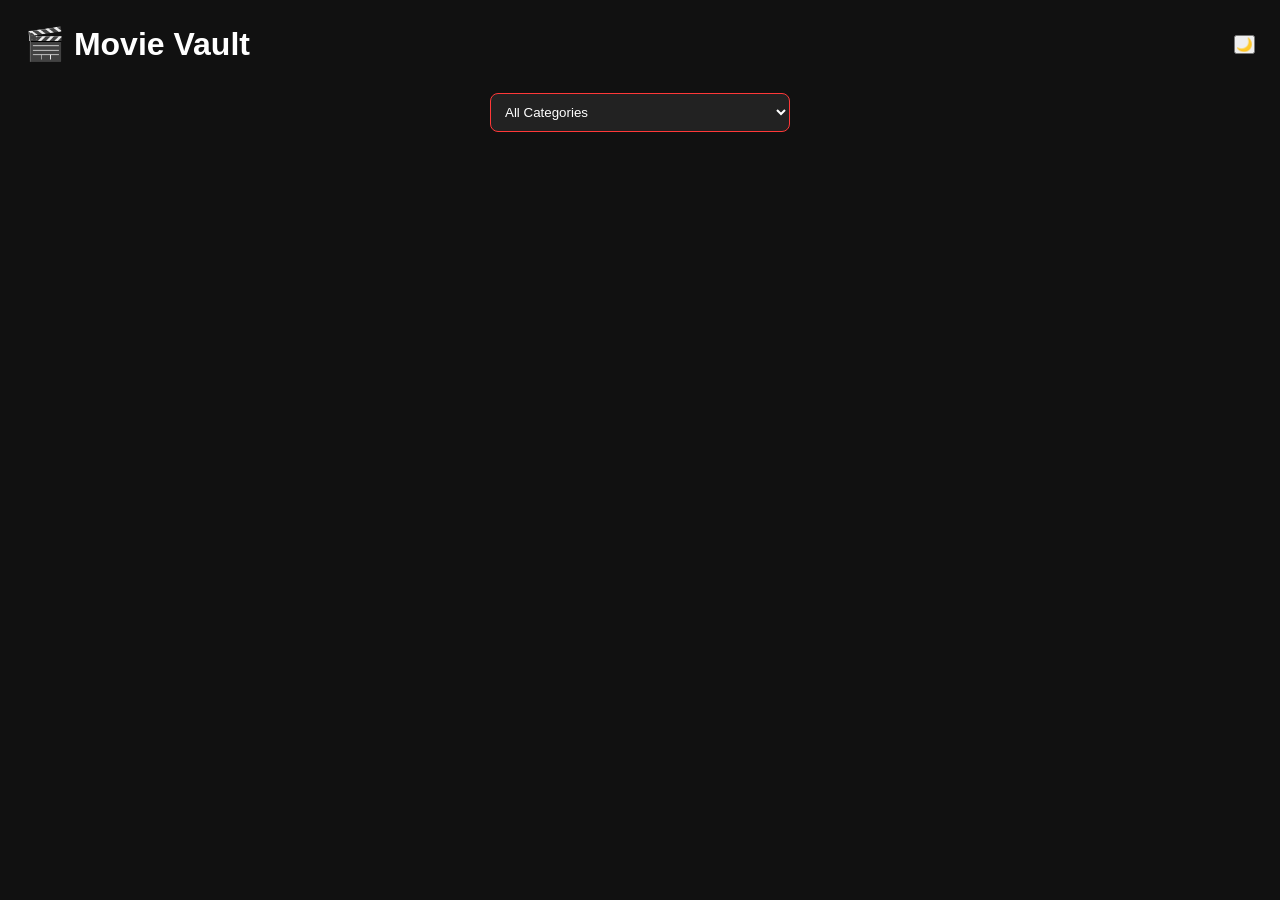
<file: index.html>
<!DOCTYPE html>
<html lang="en">
<head>
  <meta charset="UTF-8" />
  <meta name="viewport" content="width=device-width, initial-scale=1.0"/>
  <title>Movie Vault</title>
  <link rel="stylesheet" href="css/style.css" />
</head>
<body>
  <header>
    <h1>🎬 Movie Vault</h1>
    <button id="themeToggle">🌙</button>
  </header>

  <div class="category-dropdown">
    <select id="categoryFilter">
      <option value="all">All Categories</option>
      <option value="Hollywood">Hollywood</option>
      <option value="Bollywood">Bollywood</option>
      <option value="South Indian Dubbed">South Indian Dubbed</option>
    </select>
  </div>

  <div class="movie-grid" id="movieGrid"></div>

  <script src="js/theme.js"></script>
  <script src="js/index.js"></script>
</body>
</html>
</file>
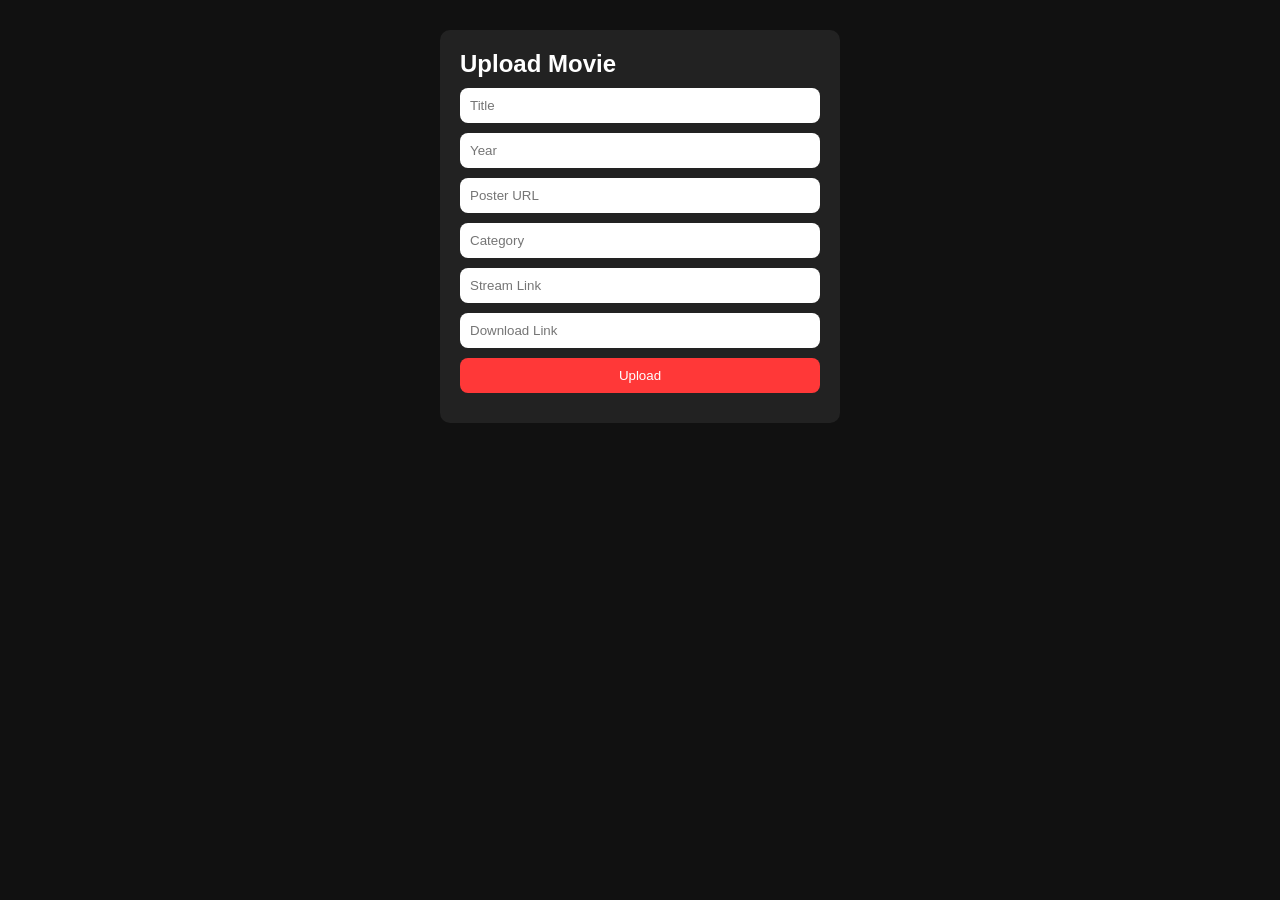
<file: add.html>
<!DOCTYPE html>
<html lang="en">
<head>
  <meta charset="UTF-8">
  <meta name="viewport" content="width=device-width, initial-scale=1.0">
  <title>Add Movie</title>
  <link rel="stylesheet" href="css/style.css" />
</head>
<body>
  <div class="upload-form">
    <h2>Upload Movie</h2>
    <input type="text" id="title" placeholder="Title" />
    <input type="text" id="year" placeholder="Year" />
    <input type="text" id="poster" placeholder="Poster URL" />
    <input type="text" id="category" placeholder="Category" />
    <input type="text" id="stream" placeholder="Stream Link" />
    <input type="text" id="download" placeholder="Download Link" />
    <button onclick="addMovie()">Upload</button>
  </div>
  <script src="js/add.js"></script>
</body>
</html>
</file>
<file: css/style.css>
/* Reset */
* {
  margin: 0;
  padding: 0;
  box-sizing: border-box;
}

:root {
  --bg: #111;
  --text: #fff;
  --card: #222;
  --accent: #ff3838;
}

body {
  background-color: var(--bg);
  color: var(--text);
  font-family: sans-serif;
  transition: background 0.3s ease;
  padding: 10px;
}

.light {
  --bg: #f5f5f5;
  --text: #111;
  --card: #fff;
  --accent: #e62e2e;
}

header {
  display: flex;
  justify-content: space-between;
  align-items: center;
  padding: 15px;
}

.movie-grid {
  display: grid;
  grid-template-columns: repeat(auto-fill, minmax(180px, 1fr));
  gap: 15px;
  margin-top: 20px;
}

.movie-card {
  background: var(--card);
  padding: 10px;
  border-radius: 10px;
  transition: transform 0.3s;
  opacity: 0;
  transform: translateY(20px);
  animation: fadeInUp 0.6s ease forwards;
}

.movie-card img {
  width: 100%;
  border-radius: 10px;
}

.movie-card h3 {
  margin-top: 10px;
  font-size: 16px;
}

.upload-form {
  background: var(--card);
  padding: 20px;
  max-width: 400px;
  margin: 20px auto;
  border-radius: 10px;
}

.upload-form input,
.upload-form button {
  display: block;
  width: 100%;
  margin: 10px 0;
  padding: 10px;
  border-radius: 8px;
  border: none;
}

.upload-form button {
  background: var(--accent);
  color: white;
  cursor: pointer;
}

.category-dropdown select {
  width: 100%;
  padding: 10px;
  border-radius: 8px;
  background: var(--card);
  color: var(--text);
  border: 1px solid var(--accent);
  margin: 15px auto;
  display: block;
  max-width: 300px;
}

@keyframes fadeInUp {
  to {
    opacity: 1;
    transform: translateY(0);
  }
}

@media (max-width: 600px) {
  .movie-grid {
    grid-template-columns: 1fr;
  }

  header h1 {
    font-size: 22px;
  }

  .upload-form {
    padding: 10px;
  }
}
</file>
